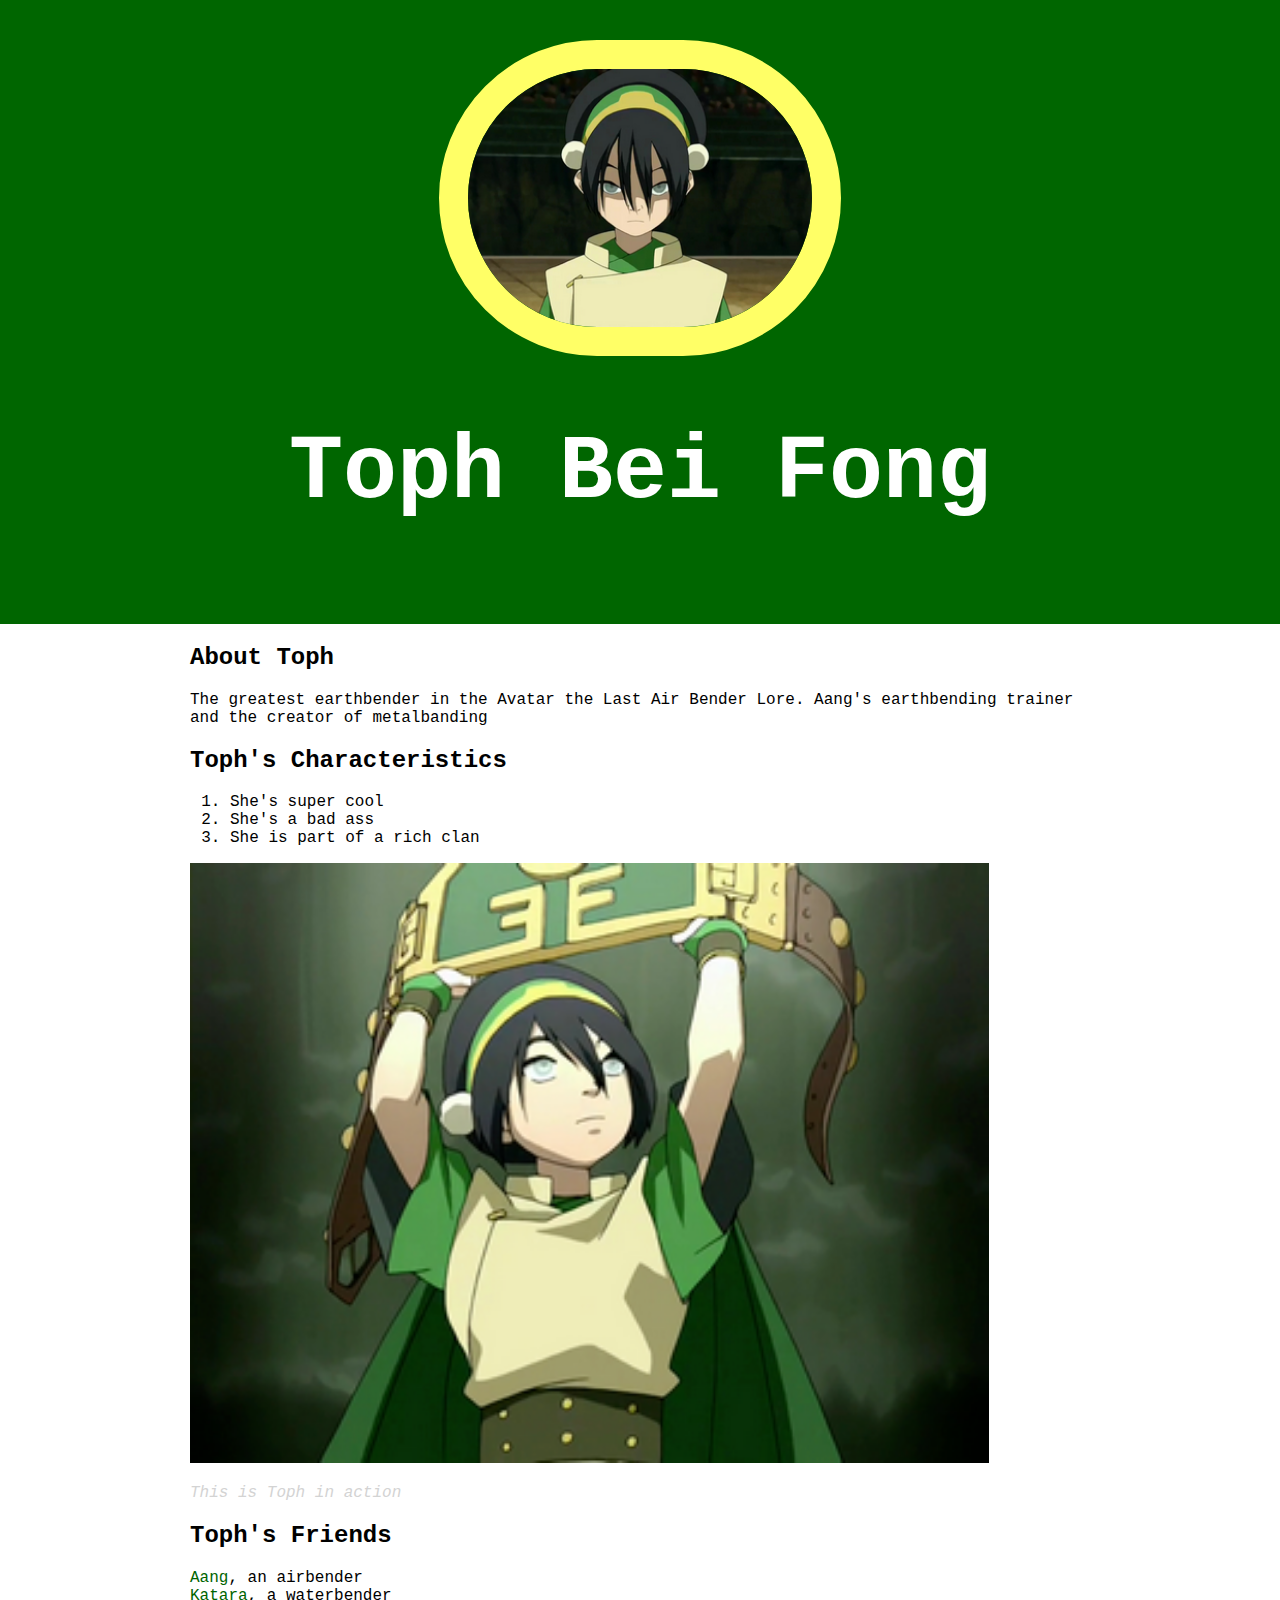
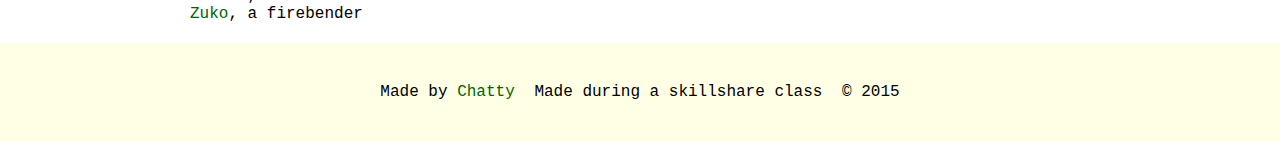
<file: index.html>
<!DOCTYPE html>
<html>
<head>
	<title>Toph Bei Fong</title>
	<link rel="stylesheet" type="text/css" href="css/hero.css">
</head>
<body>
<!--	<div class="wrapper"> -->
<!--hey check this-->
		<header>
			<img src="img/profile.jpg">
			<h1>Toph Bei Fong</h1>
		</header>


	<div class="content">
		<h2>About Toph</h2>
		<p>The greatest earthbender in the Avatar the Last Air Bender Lore. Aang's earthbending trainer and the creator of metalbanding</p>
		<h2>Toph's Characteristics</h2>
		<ol>
			<li>She's super cool </li>
			<li>She's a bad ass </li>
			<li>She is part of a rich clan </li>
		</ol>
		<img class="big-image" src="img/big-image.jpg" class="center">
		<p class="caption"> This is Toph in action 
		<h2> Toph's Friends </h2>
		<ul>
			<li> <a href="https://www.google.com/url?sa=i&url=https%3A%2F%2Favatar.fandom.com%2Fwiki%2FAang&psig=AOvVaw0NETlcYzVrSOcSW97NSATm&ust=1596804010539000&source=images&cd=vfe&ved=0CA0QjhxqFwoTCKDWxtLMhusCFQAAAAAdAAAAABAD" target="_blank" title="Visit Aang's page"> Aang</a>, an airbender </li>
			<li> <a href="https://www.google.com/url?sa=i&url=https%3A%2F%2Favatar.fandom.com%2Fwiki%2FKatara&psig=AOvVaw0QzAZVlA1IuCmdTK-U3N0S&ust=1596804144345000&source=images&cd=vfe&ved=2ahUKEwiBrdWPzYbrAhWwzIsBHXTZDPEQr4kDegUIARC9AQ" target="_blank" title="Visit Katara's page"> Katara</a>, a waterbender</li>
			<li> <a href="https://www.google.com/imgres?imgurl=https%3A%2F%2Fvignette.wikia.nocookie.net%2Favatar%2Fimages%2F4%2F4b%2FZuko.png%2Frevision%2Flatest%3Fcb%3D20180630112142&imgrefurl=https%3A%2F%2Favatar.fandom.com%2Fwiki%2FZuko&tbnid=E6oPjIwf85JiqM&vet=12ahUKEwiG8f6pzYbrAhUE7JQKHQP4AjgQMygAegUIARDQAQ..i&docid=6bhxmvwUEtZ34M&w=333&h=250&q=zuko&hl=en&ved=2ahUKEwiG8f6pzYbrAhUE7JQKHQP4AjgQMygAegUIARDQAQ" target="_blank" title="Visit Zuko's page"> Zuko</a>, a firebender </li>
			
		</ul>
	</div>
	<footer>
		<ul>
			<li>Made by <a href="https://www.facebook.com/esmee.beau?ref=bookmarks" target="_blank" title="Visit Chatty's website"> Chatty</a></li>
			<li> Made during a <a href="https://www.skillshare.com" target="_blank" title="Visit Skillshare's website"></a> skillshare class</li>
			<li>&copy; 2015 </li>
		</ul>
	</footer>

</body>
</html>
</file>
<file: css/hero.css>
html, body {
	font-family: "Lucida Console", Courier, monospace; 
	padding: 0; 
	margin: 0;
}

header{
	background-color:  #006600;
	padding: 40px;
	text-align: center;

}

h1{
	font-size: 90px;
	color: white;
	font-style: "Impact" 
}

header img{
	border-radius: 300px;
	width: 344px; 
	border: 29px solid #ffff66

; 
}

.content{
	max-width: 900px;
	margin: 0 auto;
	padding: 0 20px;
}
img.big-image{
	max-width: 100%
	width:200px;
	height: 600px ;

}

p.caption{ 
	font-size: 16px;
	color:lightgrey;
	font-style: italic;
 }

ul{
	list-style: none;
	padding: 0;
	margin: 0; 
}

a{
	color: darkgreen;
	text-decoration:none;

}

footer{
	margin-top: 20px;
	padding: 40px 20px;
	background-color:  #ffffe6;
}

footer ul{
	text-align: center;
}

footer ul li{
	display: inline-block;
	margin: 0px 5px;
}
</file>
